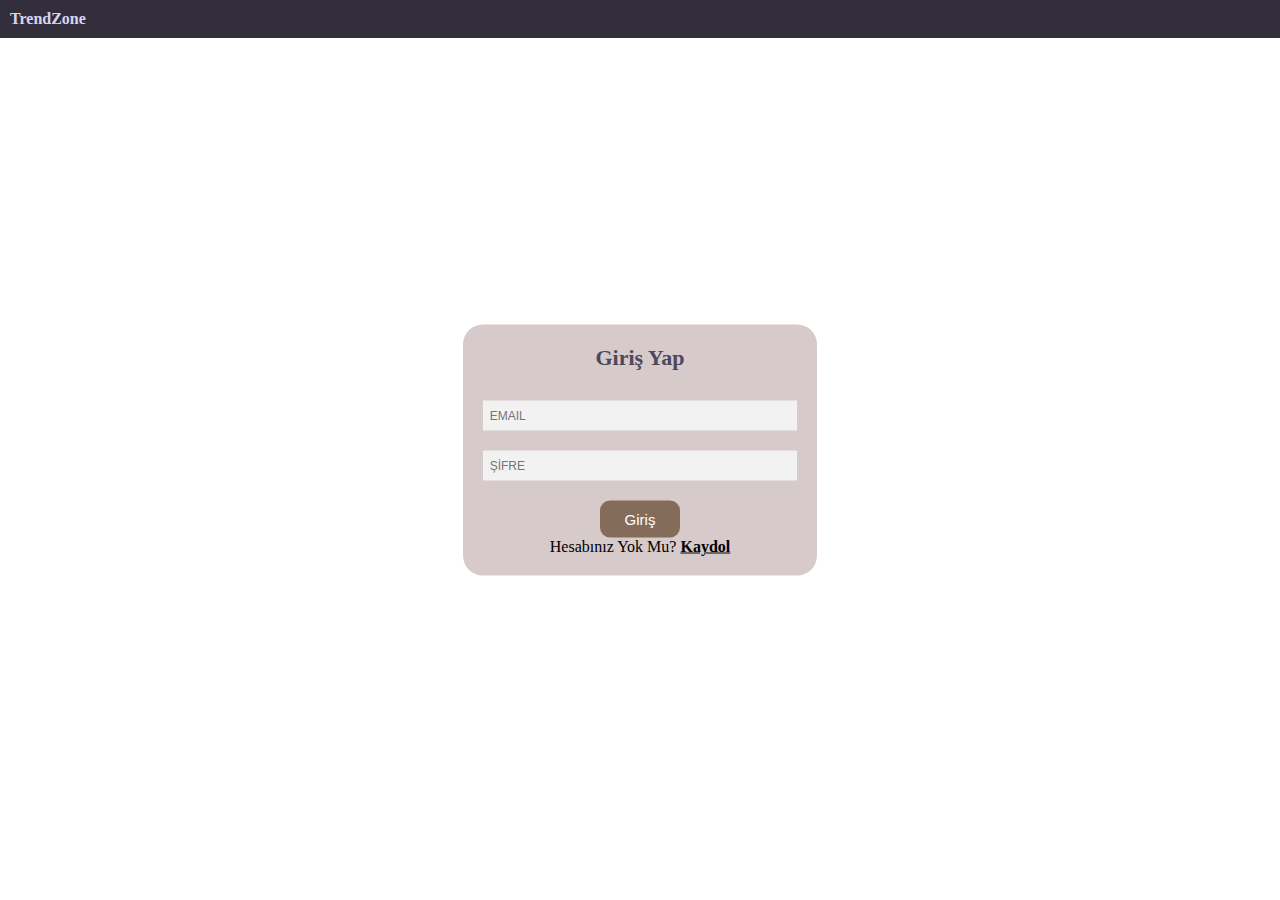
<file: Bil387Project-frontend/login.html>
<!DOCTYPE html>
<html lang="en">
  <head>
    <script src="https://ajax.googleapis.com/ajax/libs/jquery/1.10.2/jquery.min.js"></script>
    <link
      href="https://cdn.jsdelivr.net/npm/bootstrap@5.0.2/dist/css/bootstrap.min.css"
      rel="stylesheet"
      integrity="sha384-EVSTQN3/azprG1Anm3QDgpJLIm9Nao0Yz1ztcQTwFspd3yD65VohhpuuCOmLASjC"
      crossorigin="anonymous"
    />
    <script
      src="https://cdn.jsdelivr.net/npm/bootstrap@5.0.2/dist/js/bootstrap.bundle.min.js"
      integrity="sha384-MrcW6ZMFYlzcLA8Nl+NtUVF0sA7MsXsP1UyJoMp4YLEuNSfAP+JcXn/tWtIaxVXM"
      crossorigin="anonymous"
    ></script>
    <link
      rel="stylesheet"
      href="https://pro.fontawesome.com/releases/v5.10.0/css/all.css"
      integrity="sha384-AYmEC3Yw5cVb3ZcuHtOA93w35dYTsvhLPVnYs9eStHfGJvOvKxVfELGroGkvsg+p"
      crossorigin="anonymous"
    />
    <link rel="stylesheet" type="text/css" href="style.css" />
    <meta charset="UTF-8" />
    <meta http-equiv="X-UA-Compatible" content="IE=edge" />
    <meta name="viewport" content="width=device-width, initial-scale=1.0" />
    <title>TrendZone - Giriş Yap</title>
  </head>
  <body>
    <nav class="navbar">
      <div class="container">
        <h4 style="margin-bottom: 0"><a href="index.html" style="text-decoration: none; color: inherit">TrendZone</a></h4>
      </div>
    </nav>

    <div class="centerContainer">
      <div class="container" style="display: flex; align-self: center; justify-content: center">
        <div class="loginCard">
          <div class="signin">
            <h2>Giriş Yap</h2>
            <div class="inputboxes">
              <input type="text" id="email" placeholder="  EMAIL" />
              <input type="password" id="password" placeholder="  ŞİFRE" />
            </div>
            <button id="myButton" onclick="signinUser()">Giriş</button>
            <div class="mt-3">
              Hesabınız Yok Mu?
              <a href="register.html" style="cursor: pointer; color: black; font-weight: bold"> Kaydol</a>
            </div>
          </div>
        </div>
      </div>
    </div>

    <script>
      class user {
        constructor(email, password) {
          this.email = email;
          this.password = password;
        }
      }
      var input = document.getElementById("password");
      input.addEventListener("keyup", function (event) {
        if (event.keyCode === 13) {
          event.preventDefault();
          document.getElementById("myButton").click();
        }
      });
      function signinUser() {
        var email = document.getElementById("email").value;
        var password = document.getElementById("password").value;

        let loggedUser = new user(email, password);

        $.ajax({
          url: "http://localhost:8081/api/user/login",
          type: "POST",
          dataType: "json",
          contentType: "application/json;charset=utf-8",
          data: JSON.stringify(loggedUser),
          success: function (data) {
            if (data.userID != 0) {
              console.log("Giriş Başarılı");
              data.registerDate = data.registerDate.replace("T", " ");
              localStorage.setItem("loggedUser", JSON.stringify(data));
              alert("Giriş Başarılı");
              window.location.href = "index.html";
            } else {
              alert("Hatalı Email veya şifre!");
            }
          },
        });
      }
    </script>
  </body>
</html>
</file>
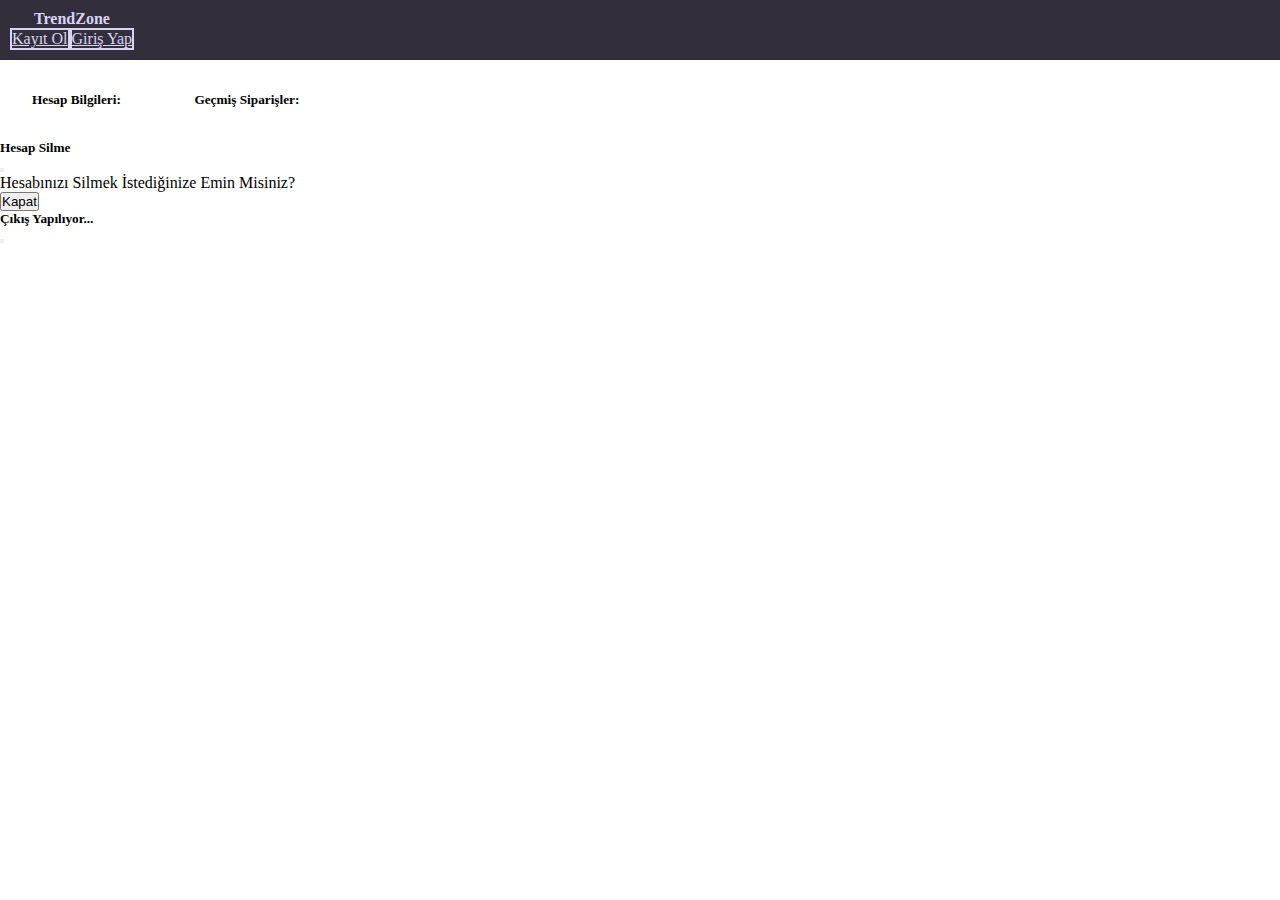
<file: Bil387Project-frontend/myprofile.html>
<!DOCTYPE html>
<html lang="en">
  <head>
    <script src="https://ajax.googleapis.com/ajax/libs/jquery/1.10.2/jquery.min.js"></script>
    <link
      href="https://cdn.jsdelivr.net/npm/bootstrap@5.0.2/dist/css/bootstrap.min.css"
      rel="stylesheet"
      integrity="sha384-EVSTQN3/azprG1Anm3QDgpJLIm9Nao0Yz1ztcQTwFspd3yD65VohhpuuCOmLASjC"
      crossorigin="anonymous"
    />
    <script
      src="https://cdn.jsdelivr.net/npm/bootstrap@5.0.2/dist/js/bootstrap.bundle.min.js"
      integrity="sha384-MrcW6ZMFYlzcLA8Nl+NtUVF0sA7MsXsP1UyJoMp4YLEuNSfAP+JcXn/tWtIaxVXM"
      crossorigin="anonymous"
    ></script>
    <link
      rel="stylesheet"
      href="https://pro.fontawesome.com/releases/v5.10.0/css/all.css"
      integrity="sha384-AYmEC3Yw5cVb3ZcuHtOA93w35dYTsvhLPVnYs9eStHfGJvOvKxVfELGroGkvsg+p"
      crossorigin="anonymous"
    />
    <link rel="stylesheet" type="text/css" href="style.css" />
    <meta charset="UTF-8" />
    <meta http-equiv="X-UA-Compatible" content="IE=edge" />
    <meta name="viewport" content="width=device-width, initial-scale=1.0" />
    <title>TrendZone - Hesabım</title>
  </head>
  <body onload="userInfoFunc();getOrderHistory()">
    <nav class="navbar">
      <div class="container">
        <h4 style="margin-bottom: 0"><a href="index.html" style="text-decoration: none; color: inherit">TrendZone</a></h4>
        <div class="userLog" style="display: flex"></div>
      </div>
    </nav>

    <div class="userInfos m-4" style="display: flex">
      <div class="container profileInfo"><h5>Hesap Bilgileri:</h5></div>
      <div class="d-block">
        <h5 class="orderHisth5">Geçmiş Siparişler:</h5>
        <div class="container profileHistory"></div>
      </div>
    </div>
    <!-- delete account modal -->
    <div class="modal fade" id="deleteAccountModal" tabindex="-1" aria-labelledby="deleteAccountModalLabel" aria-hidden="true">
      <div class="modal-dialog">
        <div class="modal-content">
          <div class="modal-header">
            <h5 class="modal-title" id="deleteAccountModalLabel">Hesap Silme</h5>
            <button type="button" class="btn-close" data-bs-dismiss="modal" aria-label="Close"></button>
          </div>
          <div class="modal-body">Hesabınızı Silmek İstediğinize Emin Misiniz?</div>
          <div class="modal-footer">
            <button type="button" class="btn btn-secondary" data-bs-dismiss="modal">Kapat</button>
          </div>
        </div>
      </div>
    </div>
    <!-- logout modal -->
    <div class="modal fade" id="logoutModal" tabindex="-1" aria-labelledby="logoutModalLabel" aria-hidden="true">
      <div class="modal-dialog">
        <div class="modal-content">
          <div class="modal-header">
            <h5 class="modal-title" id="logoutModalLabel">Çıkış Yapılıyor...</h5>
            <button type="button" class="btn-close" data-bs-dismiss="modal" aria-label="Close"></button>
          </div>
        </div>
      </div>
    </div>

    <script>
      var userInfo = null;
      function userInfoFunc() {
        userInfo = JSON.parse(localStorage.getItem("loggedUser"));
        if (!jQuery.isEmptyObject(userInfo)) {
          $(".userLog").append(`
            <div style="margin: 5px 0;cursor: pointer" class="dropdown">
              <i class="far fa-user ms-2 me-1" style="font-size: 15px; color: white"></i>
              <span style="color: white; font-size:13px">${userInfo.username}</span>
              <div class="dropdown-content">
                <a href="myProfile.html">Hesabım</a>
                <a href="#" data-bs-toggle="modal" data-bs-target="#logoutModal" onclick="logout()">Çıkış</a>
              </div>
            </div>
          `);
        } else {
          $(".userLog").append(`
          <a href="register.html" class="navBtn btn btn-sm btn-outline-primary me-2">Kayıt Ol</a>
          <a href="login.html" class="navBtn btn btn-sm btn-outline-primary">Giriş Yap</a>`);
        }

        $(".profileInfo").append(`
        <div class="card">
          <div class="card-body">
            <div class="mb-3 text-center justify-content-center align-items-center">
              <label for="email" class="form-label">Email adresi</label>
              <input type="email" class="form-control mx-auto" id="email" value="${userInfo.email}" disabled/>
            </div>
            <div class="d-flex mb-3 text-center justify-content-center align-items-center">
              <div class="me-3">
                <label for="name" class="form-label">İsim</label>
                <input type="text" class="form-control" id="name" value="${userInfo.uname}"/>
              </div>
              <div>
                <label for="surname" class="form-label">Soyisim</label>
                <input type="text" class="form-control" id="surname" value="${userInfo.surname}"/>
              </div>
            </div>
            <div class="d-flex mb-3 text-center justify-content-center align-items-center">
              <div class="me-3">
                <label for="username" class="form-label">Kullanıcı Adı</label>
                <input type="text" class="form-control" id="username" value="${userInfo.username}"/>
              </div>
              <div>
                <label for="password" class="form-label">Şifre</label>
                <input type="password" class="form-control" id="password" value="${userInfo.password}"/>
              </div>
            </div>
            <div class="mb-3 text-center justify-content-center align-items-center">
              <div>
                <label for="registerDate" class="form-label">Kayıt Tarihi: </label>
                <label class="form-label m-auto" id="registerDate">${userInfo.registerDate}</label>
              </div>
            </div>
            <div class="d-flex justify-content-center align-items-center">
              <button type="submit" class="btn btn-primary" onclick="applyChanges()">Değişiklikleri Kaydet</button>
            </div>
          </div>
        </div>
        <h6><a href="#" data-bs-toggle="modal" data-bs-target="#deleteAccountModal">Hesabımı Sil</a></h6>
        `);
        $(".modal-footer").append(`
          <button type="button" class="btn btn-danger" onclick="deleteAccount(${userInfo.userID})">Hesabı Sil</button>
        `);
      }

      function getOrderHistory() {
        $.get("http://localhost:8081/api/orders/getUserOrders?userID=" + userInfo.userID).then(function (data) {
          data.map((order) => {
            order.orderDate = order.orderDate.replace("T", " ");
            $(".profileHistory").append(`
            <div class="card historyCard">
              <div class="card-body">
                <p><b>Sipariş No:</b> ${order.orderID}</p>
                <p><b>Ürün/Ürünler:</b> ${order.productNames}</p>
                <p><b>Toplam Tutar:</b> ${order.price}₺</p>
                <p><b>Sipariş Tarihi:</b> ${order.orderDate}</p>
              </div>
              <div class="card-footer">
                <a class="btn btn-outline-danger" onclick="deleteOrder(${order.orderID})">Sil</a>
              </div>
            </div>
          `);
          });
        });
      }

      function applyChanges() {
        var newUserInfo = userInfo;
        newUserInfo.uname = document.getElementById("name").value;
        newUserInfo.surname = document.getElementById("surname").value;
        newUserInfo.username = document.getElementById("username").value;
        newUserInfo.password = document.getElementById("password").value;
        $.ajax({
          url: "http://localhost:8081/api/user/update",
          type: "PUT",
          dataType: "json",
          contentType: "application/json;charset=utf-8",
          data: JSON.stringify(newUserInfo),
          success: function (data) {
            console.log(data);
            localStorage.setItem("loggedUser", JSON.stringify(data));
            alert("Bilgiler Güncellendi");
            window.location.reload();
          },
        });
      }

      function deleteOrder(orderID) {
        $.ajax({
          url: "http://localhost:8081/api/orders/deleteOrder?orderID=" + orderID,
          type: "DELETE",
          success: function (data) {
            alert("Geçmiş Sipariş Silindi");
            location.reload();
          },
        });
      }
      function deleteAccount(userID) {
        $.ajax({
          url: "http://localhost:8081/api/user/delete?userID=" + userID,
          type: "DELETE",
          success: function (data) {
            userInfo = [];
            localStorage.setItem("loggedUser", JSON.stringify(userInfo));
            cart = [];
            localStorage.setItem("cart", JSON.stringify(cart));
            alert("Hesabınız Silindi.");
            window.location.href = "index.html";
          },
        });
      }
      function logout() {
        userInfo = [];
        localStorage.setItem("loggedUser", JSON.stringify(userInfo));
        cart = [];
        localStorage.setItem("cart", JSON.stringify(cart));
        setTimeout(function () {
          window.location.href = "index.html";
        }, 2000);
      }
    </script>
  </body>
</html>
</file>
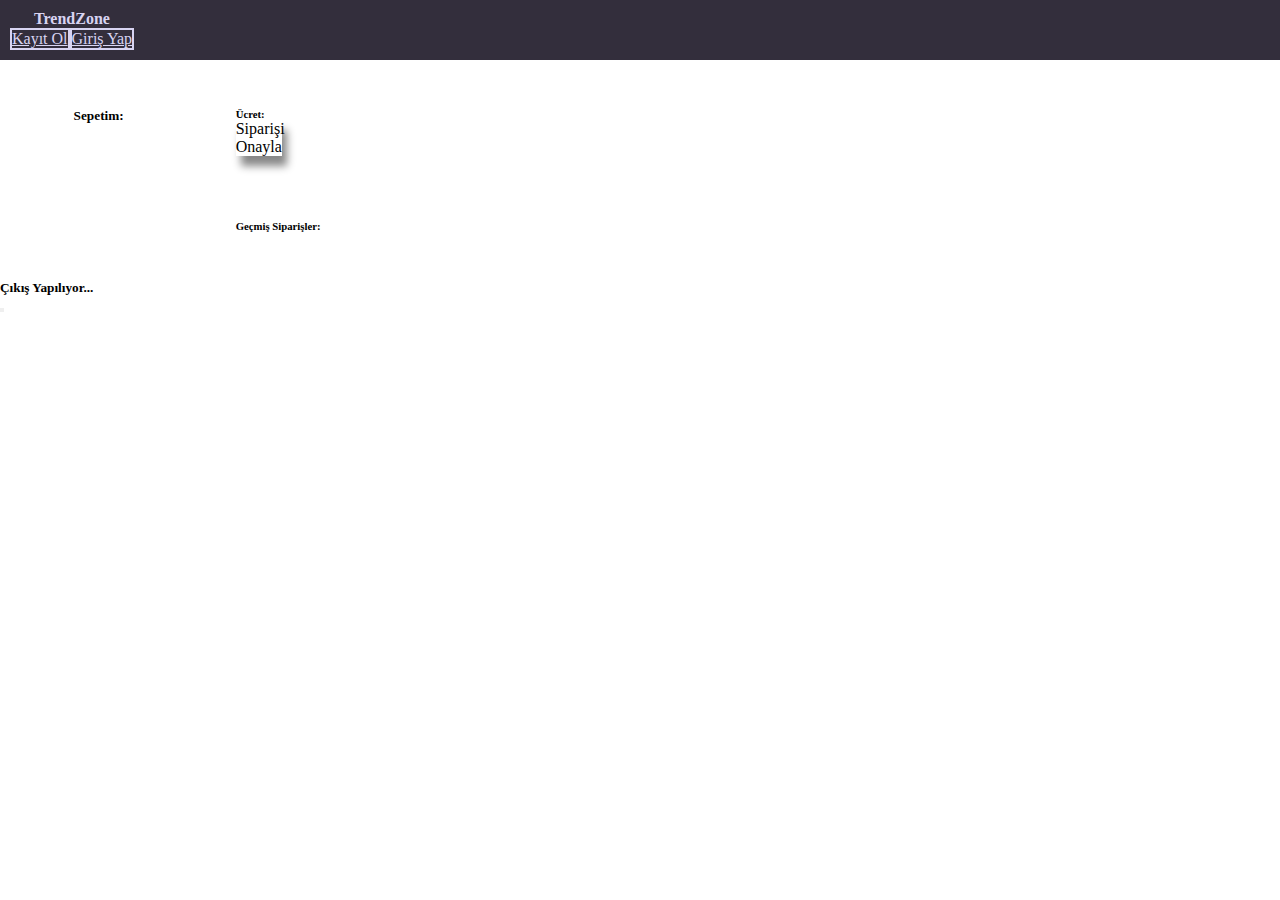
<file: Bil387Project-frontend/order.html>
<!DOCTYPE html>
<html lang="en">
  <head>
    <script src="https://ajax.googleapis.com/ajax/libs/jquery/1.10.2/jquery.min.js"></script>
    <link
      href="https://cdn.jsdelivr.net/npm/bootstrap@5.0.2/dist/css/bootstrap.min.css"
      rel="stylesheet"
      integrity="sha384-EVSTQN3/azprG1Anm3QDgpJLIm9Nao0Yz1ztcQTwFspd3yD65VohhpuuCOmLASjC"
      crossorigin="anonymous"
    />
    <script
      src="https://cdn.jsdelivr.net/npm/bootstrap@5.0.2/dist/js/bootstrap.bundle.min.js"
      integrity="sha384-MrcW6ZMFYlzcLA8Nl+NtUVF0sA7MsXsP1UyJoMp4YLEuNSfAP+JcXn/tWtIaxVXM"
      crossorigin="anonymous"
    ></script>
    <link
      rel="stylesheet"
      href="https://pro.fontawesome.com/releases/v5.10.0/css/all.css"
      integrity="sha384-AYmEC3Yw5cVb3ZcuHtOA93w35dYTsvhLPVnYs9eStHfGJvOvKxVfELGroGkvsg+p"
      crossorigin="anonymous"
    />
    <link rel="stylesheet" type="text/css" href="style.css" />
    <meta charset="UTF-8" />
    <meta http-equiv="X-UA-Compatible" content="IE=edge" />
    <meta name="viewport" content="width=device-width, initial-scale=1.0" />
    <title>TrendZone - Sepet Onayla</title>
  </head>
  <body onload="userInfoFunc();getHistory();getCart()">
    <nav class="navbar">
      <div class="container">
        <h4 style="margin-bottom: 0"><a href="index.html" style="text-decoration: none; color: inherit">TrendZone</a></h4>
        <div class="userInfo"></div>
      </div>
    </nav>

    <div class="row" style="display: flex; margin: auto">
      <div class="col-6" style="padding: 0">
        <div class="cartContent">
          <h5>Sepetim:</h5>
        </div>
      </div>
      <div class="col-6" style="padding: 0">
        <div class="orderInfo my-0">
          <h6>Ücret:</h6>
          <div class="card">
            <div class="card-body">
              <p id="totalPrice"></p>
              <a class="btn btn-outline-success" onclick="applyOrder()">Siparişi Onayla</a>
            </div>
          </div>
        </div>
        <div class="orderHistory">
          <h6>Geçmiş Siparişler:</h6>
        </div>
      </div>
    </div>

    <!-- logout modal -->
    <div class="modal fade" id="logoutModal" tabindex="-1" aria-labelledby="logoutModalLabel" aria-hidden="true">
      <div class="modal-dialog">
        <div class="modal-content">
          <div class="modal-header">
            <h5 class="modal-title" id="logoutModalLabel">Çıkış Yapılıyor...</h5>
            <button type="button" class="btn-close" data-bs-dismiss="modal" aria-label="Close"></button>
          </div>
        </div>
      </div>
    </div>

    <script>
      var cart = null;
      var userInfo = null;
      var totalPrice = 0;
      var totalProductCount = 0;

      function userInfoFunc() {
        userInfo = JSON.parse(localStorage.getItem("loggedUser"));
        if (!jQuery.isEmptyObject(userInfo)) {
          $(".userInfo").append(`
            <div style="margin: 5px 0;cursor: pointer" class="dropdown">
              <i class="far fa-user ms-2 me-1" style="font-size: 15px; color: white"></i>
              <span style="color: white; font-size:13px">${userInfo.username}</span>
              <div class="dropdown-content">
                <a href="myProfile.html">Hesabım</a>
                <a href="#" data-bs-toggle="modal" data-bs-target="#logoutModal" onclick="logout()">Çıkış</a>
              </div>
            </div>
          `);
        } else {
          $(".userInfo").append(`
          <a href="register.html" class="navBtn btn btn-sm btn-outline-primary me-2">Kayıt Ol</a>
          <a href="login.html" class="navBtn btn btn-sm btn-outline-primary">Giriş Yap</a>`);
        }
      }

      function getCart() {
        cart = JSON.parse(localStorage.getItem("cart"));
        cart.map((product, index) => {
          totalPrice += product.productPrice * product.itemCount;
          totalProductCount += product.itemCount;
          $(".cartContent").append(`
          <div class="card eachProduct">
            <div class="d-flex">
              <img width="12%" class="my-auto mx-1" src="${product.productImage}" />
              <div class="card-body">
                <h5 class="card-title">${product.productName}</h5>
                <p class="card-text">${product.productPrice}₺</p>
                <div class="productQuantity">
                  <a href="#" onclick="decrementValue(${index},${product.productPrice},${product.productID},${product.itemCount})">
                    <i class="fas fa-minus-circle" style="font-size: 18px; color: black"></i>
                  </a>
                  <input type="number" name="quantity" value="${product.itemCount}" id=${product.productID} style="width: 30px; height: 25px"/>
                  <a href="#" onclick="incrementValue(${index},${product.productPrice},${product.productID},${product.itemCount})">
                    <i class="fas fa-plus-circle" style="font-size: 18px; color: black"></i>
                  </a>
                </div>
              </div>
            </div>
          </div>
          `);
        });
        document.getElementById("totalPrice").innerHTML = "Toplam "+ totalProductCount + " adet ürün." + "<br>" + "Toplam:" + totalPrice + "₺";
      }

      function getHistory() {
        $.get("http://localhost:8081/api/orders/getUserOrders?userID=" + userInfo.userID).then(function (data) {
          data.map((order) => {
            $(".orderHistory").append(`
            <div class="card">
              <div class="card-body">
                <p>${order.productNames}</p>
                <p>${order.price}₺</p>
                <p>${order.orderDate}</p>
              </div>
            </div>
          `);
          });
        });
      }

      function incrementValue(index, price, id, count) {
        var value = parseInt(document.getElementById(`${id}`).value);
        value = isNaN(value) ? 0 : value;
        if (value < 10) {
          value++;
          document.getElementById(`${id}`).value = value;
          totalPrice += price;
          cart[index].itemCount = value;
          totalProductCount++;
          document.getElementById("totalPrice").innerHTML = totalProductCount + " adet ürün. Toplam:" + totalPrice + "₺";
        }
      }
      function decrementValue(index, price, id, count) {
        var value = parseInt(document.getElementById(`${id}`).value);
        value = isNaN(value) ? 0 : value;
        if (value > 1) {
          value--;
          document.getElementById(`${id}`).value = value;
          totalPrice -= price;
          cart[index].itemCount = value;
          totalProductCount--;
          document.getElementById("totalPrice").innerHTML = totalProductCount + " adet ürün. Toplam:" + totalPrice + "₺";
        } else {
          cart.splice(index, 1);
          localStorage.setItem("cart", JSON.stringify(cart));
          location.reload();
        }
      }

      function applyOrder() {
        var productNames = "";
        cart.forEach((product) => {
          productNames += product.itemCount + "x" + product.productName + ", ";
        });
        var orderObj = {
          userId: userInfo.userID,
          productNames: productNames,
          price: totalPrice,
        };
        $.ajax({
          url: "http://localhost:8081/api/orders/addNew",
          type: "POST",
          dataType: "json",
          contentType: "application/json;charset=utf-8",
          data: JSON.stringify(orderObj),
          success: function (data) {
            alert("Sipariş alındı");
            window.location.reload();
            cart = [];
            localStorage.setItem("cart", JSON.stringify(cart));
          },
        });
      }
      function logout() {
        userInfo = [];
        localStorage.setItem("loggedUser", JSON.stringify(userInfo));
        cart = [];
        localStorage.setItem("cart", JSON.stringify(cart));
        setTimeout(function () {
          window.location.href = "index.html";
        }, 2000);
      }
    </script>
  </body>
</html>
</file>
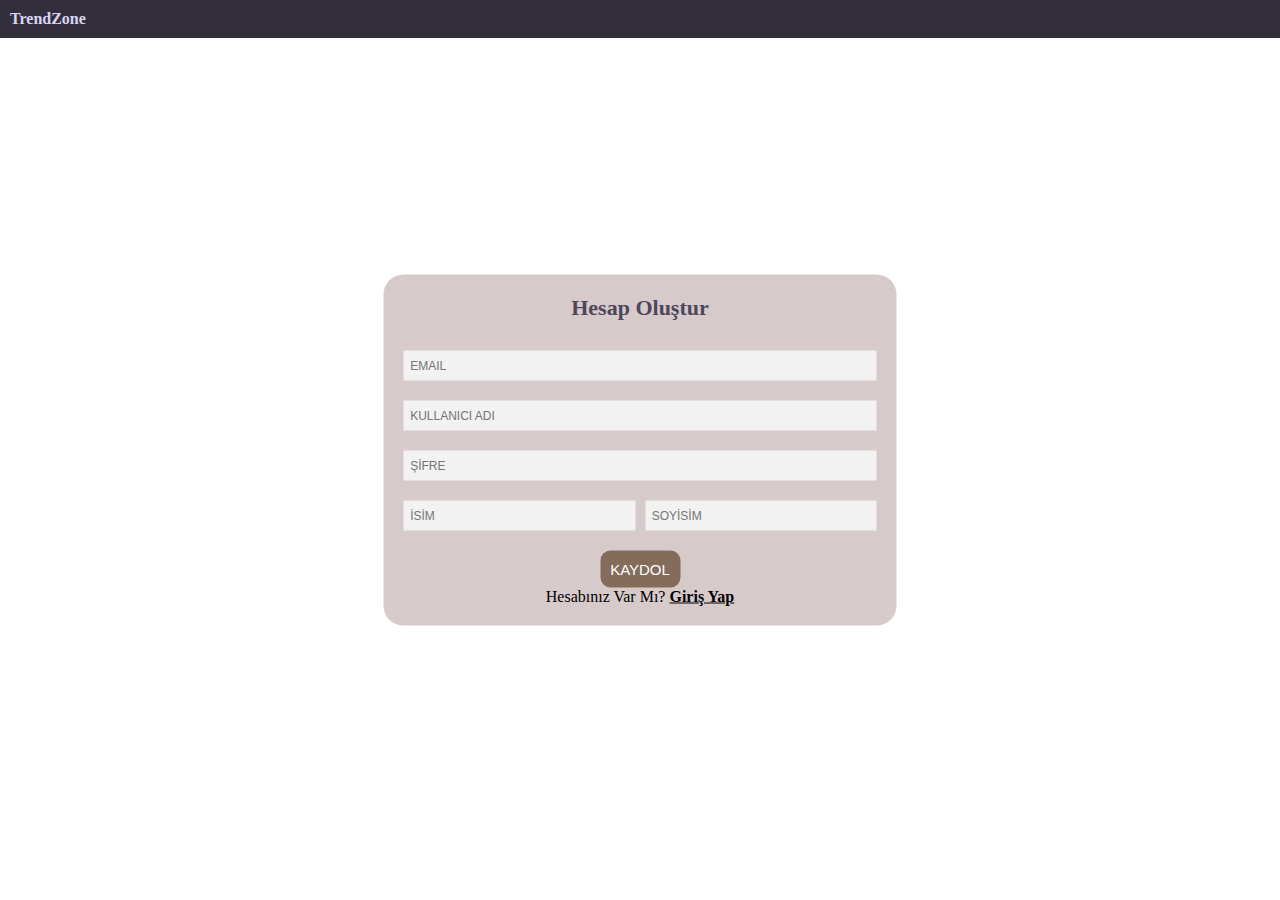
<file: Bil387Project-frontend/register.html>
<!DOCTYPE html>
<html lang="en">
  <head>
    <script src="https://ajax.googleapis.com/ajax/libs/jquery/1.10.2/jquery.min.js"></script>
    <link
      href="https://cdn.jsdelivr.net/npm/bootstrap@5.0.2/dist/css/bootstrap.min.css"
      rel="stylesheet"
      integrity="sha384-EVSTQN3/azprG1Anm3QDgpJLIm9Nao0Yz1ztcQTwFspd3yD65VohhpuuCOmLASjC"
      crossorigin="anonymous"
    />
    <script
      src="https://cdn.jsdelivr.net/npm/bootstrap@5.0.2/dist/js/bootstrap.bundle.min.js"
      integrity="sha384-MrcW6ZMFYlzcLA8Nl+NtUVF0sA7MsXsP1UyJoMp4YLEuNSfAP+JcXn/tWtIaxVXM"
      crossorigin="anonymous"
    ></script>
    <link
      rel="stylesheet"
      href="https://pro.fontawesome.com/releases/v5.10.0/css/all.css"
      integrity="sha384-AYmEC3Yw5cVb3ZcuHtOA93w35dYTsvhLPVnYs9eStHfGJvOvKxVfELGroGkvsg+p"
      crossorigin="anonymous"
    />
    <link rel="stylesheet" type="text/css" href="style.css" />
    <meta charset="UTF-8" />
    <meta http-equiv="X-UA-Compatible" content="IE=edge" />
    <meta name="viewport" content="width=device-width, initial-scale=1.0" />
    <title>TrendZone - Kayıt Ol</title>
  </head>
  <body>
    <nav class="navbar">
      <div class="container">
        <h4 style="margin-bottom: 0"><a href="index.html" style="text-decoration: none; color: inherit">TrendZone</a></h4>
      </div>
    </nav>

    <div class="centerContainer">
      <div class="container" style="display: flex; align-self: center; justify-content: center">
        <div class="registerCard">
          <div class="signup">
            <h2>Hesap Oluştur</h2>
            <div class="inputboxes">
              <input type="text" id="email" placeholder="  EMAIL" />
              <input type="text" id="username" placeholder="  KULLANICI ADI" />
              <input type="password" id="password" placeholder="  ŞİFRE" />
              <div style="display: flex">
                <input type="text" id="uname" placeholder="  İSİM" style="width: 50%; margin-right: 10px" />
                <input type="text" id="surname" placeholder="  SOYİSİM" style="width: 50%" />
              </div>
            </div>
            <button id="registerBtn" onclick="signupUser()">KAYDOL</button>
            <div class="mt-3">
              Hesabınız Var Mı?
              <a href="login.html" style="cursor: pointer; color: black; font-weight: bold"> Giriş Yap</a>
            </div>
          </div>
        </div>
      </div>
    </div>

    <script>
      class user {
        constructor(uname, surname, email, username, password) {
          this.uname = uname;
          this.surname = surname;
          this.email = email;
          this.username = username;
          this.password = password;
        }
      }
      var input = document.getElementById("surname");
      input.addEventListener("keyup", function (event) {
        if (event.keyCode === 13) {
          event.preventDefault();
          document.getElementById("registerBtn").click();
        }
      });
      function signupUser() {
        var uname = document.getElementById("uname").value;
        var surname = document.getElementById("surname").value;
        var email = document.getElementById("email").value;
        var username = document.getElementById("username").value;
        var password = document.getElementById("password").value;

        let newUser = new user(uname, surname, email, username, password);
        console.log(newUser);

        $.ajax({
          url: "http://localhost:8081/api/user/register",
          type: "POST",
          dataType: "JSON",
          contentType: "application/json;charset=utf-8",
          data: JSON.stringify(newUser),
          success: function (data) {
            alert("Kayıt Başarılı");
            window.location.href = "login.html";
            console.log(data);
          },
        });
      }
    </script>
  </body>
</html>
</file>
<file: Bil387Project-frontend/style.css>
*::before, 
*::after,
* {
  margin: 0;
  padding: 0;
  box-sizing: border-box;
}

/* navbar */
.dropdown-content {
  display: none;
  position: absolute;
  background-color: #f9f9f9;
  min-width: 160px;
  box-shadow: 0px 8px 16px 0px rgba(0,0,0,0.2);
  z-index: 1;
}
.dropdown-content a {
  color: black;
  text-decoration: none;
  display: block;
  text-align: left;
  padding: 0.2rem 0.5rem;
}
.dropdown-content a:hover {
  background-color: rgb(194, 182, 182);
}
.dropdown:hover .dropdown-content {
  display: block;
}
.navbar {
  background-color: #332E3C;
  color: #D8D4F2;
  text-align: center;
  border-radius: 0;
  padding: 10px;
  display: flex;
  justify-content: space-between;
  align-items: center;
}
.navBtn{
  color: #D8D4F2;
  border: 2px solid #D8D4F2;
  box-sizing: content-box;
}
.navBtn:hover{
  background-color: #C4B2BC;
  color: #332E3C;
  border: 2px solid #C4B2BC;
}
.userInfo{
  display: flex;
}
.footer {
  text-align: center;
  width: 100%;
  background-color: #e4e1d8;
  margin: 0 auto;
  bottom: 0;
  padding: 10px 0;
}

/* product list page (index.html)*/
.allProducts{
  display: flex;
  flex-wrap: wrap;
  align-items: center;
  justify-content: center;
}
.productCard {
  width: 256px;
  height: 390px;
  margin: 1rem;
  box-shadow: 2px 2px 8px 2px #888888;
}
.productImage{
  display: flex;
  justify-content: center;
  align-items: center;
}
.productName {
  color: #332E3C;
}
.productStock {
  font-size: 0.8rem; 
  color: #332E3C;
  opacity: 0.6;
}
.product-priceField {
  bottom: 17px;
  width: 222px;
}
.productPrice{
  font-size: 18px;
  color: #584874;
}
.addCard {
  color: #846C5B;
  border: 2px solid #846C5B;
}
.addCard:hover{
  background-color: #846C5B;
  color: white;
  border: 2px solid #846C5B;
}

/* registeration - login page */
.centerContainer{
  top: 50%;
  left: 50%;
  transform: translate(-50%,-50%);
  position: absolute;
}
.loginCard,
.registerCard {
  background-color: rgb(214, 202, 202);
  border-radius: 20px;
}
.signin,
.signup{
  padding: 20px;
  text-align: center;
}
.signin h2,
.signup h2 {
  color: #4e475c;
  font-size:22px;
}
.inputboxes{
  margin-top:30px; 
}
.signin input, 
.signup input {
  width: 100%;
  height: 30px;
  background-color: #f2f2f2;
  border: none;
  margin-bottom:20px;
  font-size: 12px;
}
.signin button,
.signup button{
  background-color: #846C5B;
  border: none;
  color:white;
  font-size: 15px;
  font-weight: 300;
  box-sizing: content-box;
  padding:10px;
  border-radius: 10px;
  width: 60px;
}

/* order page */
.cartContent {
  background-color: white;
  padding: 1rem 2rem; 
  margin: 2rem;
  max-height: 700px;
  overflow-y: auto;
}
.cartContent h5 {
  margin-left: 0.6rem;
  margin-bottom: 0;
}
.eachProduct{
  margin: 10px;
  box-shadow: 2px 2px 8px 2px #888888;
}
.eachProduct .card-title {
  font-size: 17px;
}
.eachProduct .card-text {
  margin-bottom: 9px;
  margin-left: 0.6rem;
  margin-top: 0.2rem;
}
.productQuantity {
  margin-left: 0.6rem;
}
.productQuantity a {
  text-decoration: none;
}

.orderInfo{
  width: 40%;
  padding: 1rem; 
  margin: 2rem !important;
}
.orderInfo .card {
  box-shadow: 5px 10px 8px #888888;
}

.orderHistory {
  width: 80%;
  max-height: 524px;
  padding: 1rem; 
  margin: 2rem !important;
  overflow-y: auto;
}
.orderHistory .card {
  box-shadow: 5px 10px 8px #888888;
  margin-bottom: 10px;
}

/* my profile page */
.profileInfo {
  margin: 2rem;
}
.profileInfo .card {
  box-shadow: 2px 2px 8px 2px #888888;
  margin-bottom: 0 !important;
  padding: 5rem 0;
  max-width: 792px;
}
.profileInfo label {
  font-weight: bold;
}
.profileInfo .card-body {
  padding: 0 5rem;
}
.profileInfo h6 {
  margin-left: 0.2rem;
  margin-top: 0.5rem;
}
.profileInfo h6 a {
  color: rgb(255, 71, 71);
  opacity: 0.8;
}
.profileInfo #email {
  width: 20rem;
}
.d-block {
  margin: 2rem;
}
.orderHisth5 {
  margin-left: 0.6rem;
}
.profileHistory {
  overflow-y: auto;
  max-height: 590px;
}
.historyCard {
  margin-bottom: 20px;
  margin-top: 10px;
  box-shadow: 2px 2px 8px 2px #888888;
}
.historyCard .card-body p {
  font-size: 15px;
  margin-bottom: 1px;
}
</file>
